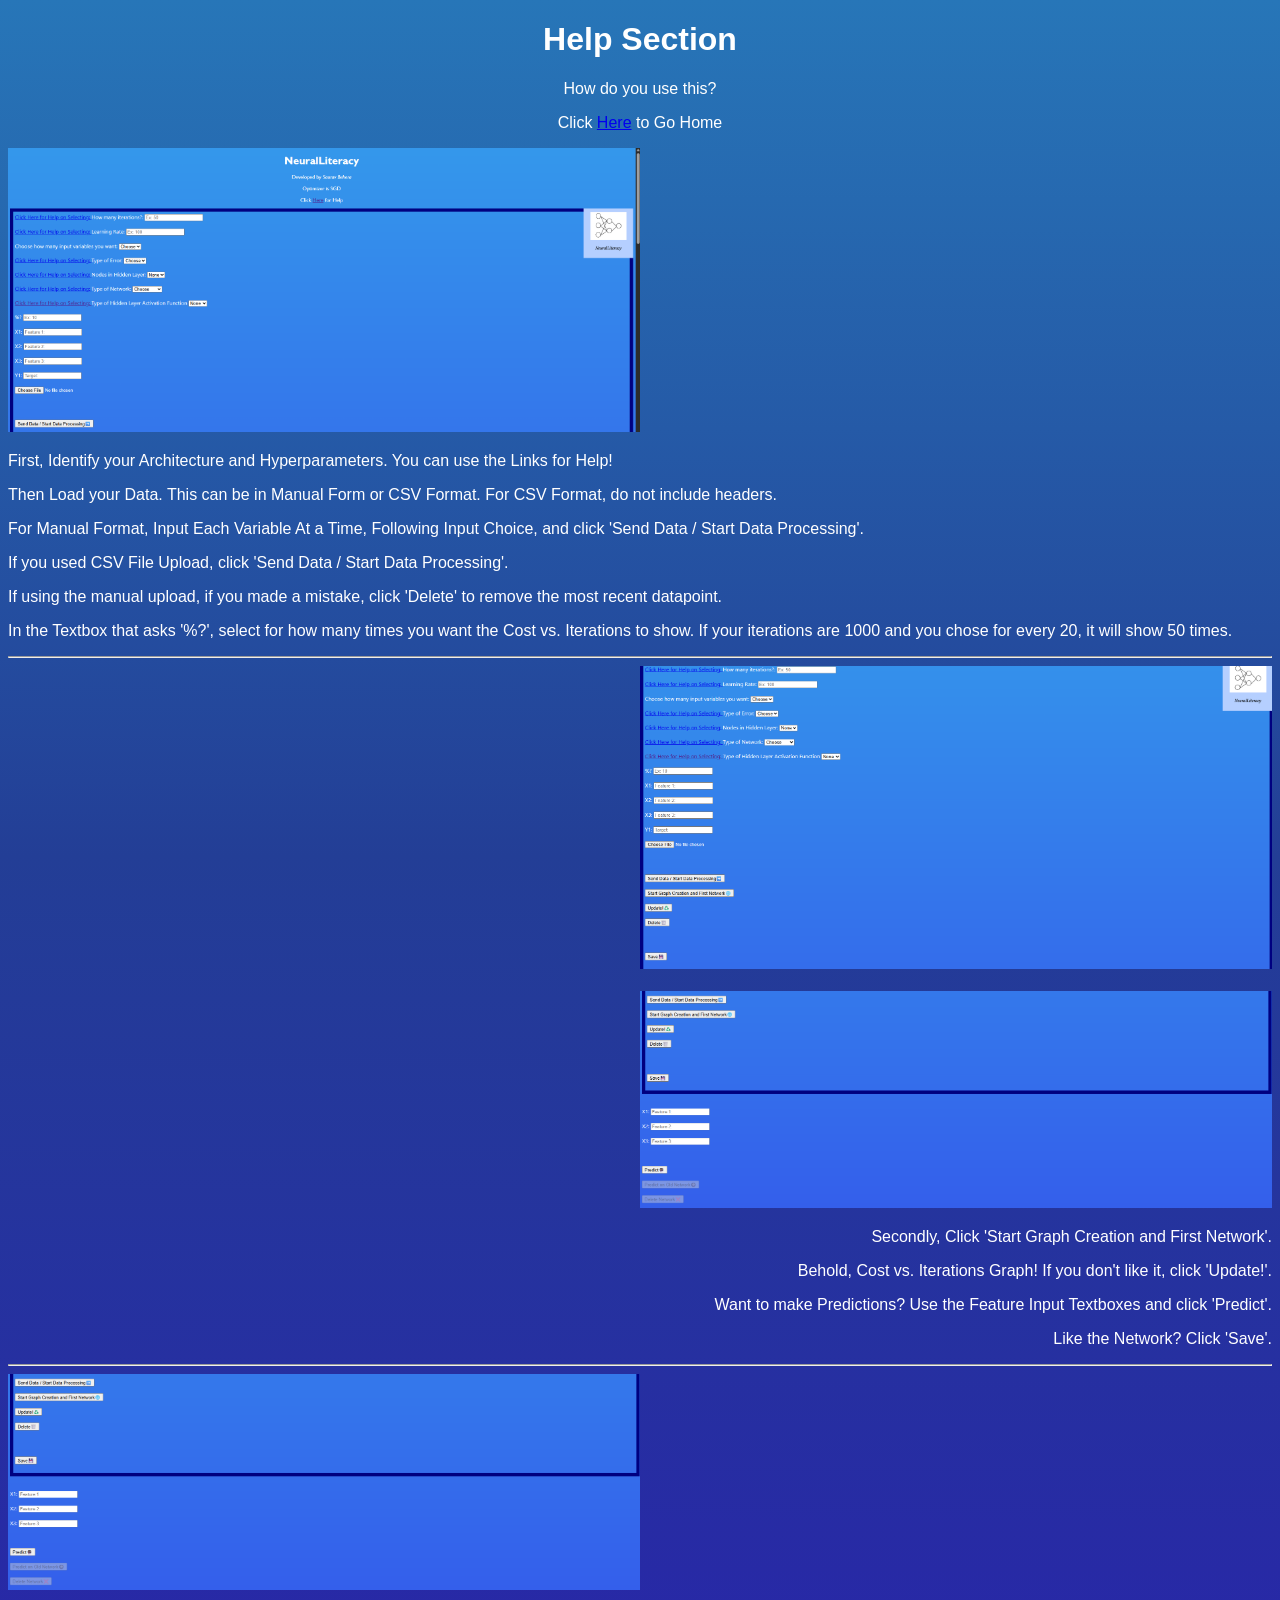
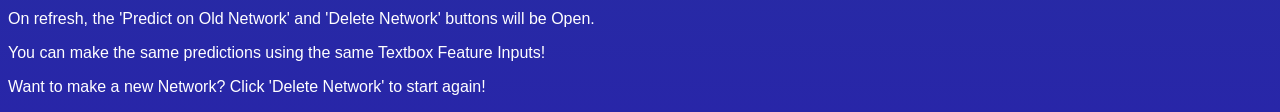
<file: help.html>
<!DOCTYPE html>
<html lang="en">
    <head>
         <title>NeuralLiteracy - Help</title>
        <link rel="icon" type="image/jpeg" href="neuralLogo.jpeg">
        <meta name="viewport" content="width=device-width, initial-scale=1.0">
        <meta charset="UTF-8">       
        <link rel="stylesheet" href="help.css">
    </head>
    <body>
        <header>
            <h1>Help Section</h1>
            <p>How do you use this?</p>
            <p>Click <a href="index.html">Here</a> to Go Home</p>
        </header>
        <main>
            <div id="stepOneBox">
                <img src="stepOne.png" width="460" height="345" id="stepOne">
                <p>First, Identify your Architecture and Hyperparameters. You can use the Links for Help!</p>
                <p>Then Load your Data. This can be in Manual Form or CSV Format. For CSV Format, do not include headers.</p>
                <p>For Manual Format, Input Each Variable At a Time, Following Input Choice, and click 'Send Data / Start Data Processing'.</p>
                <p>If you used CSV File Upload, click 'Send Data / Start Data Processing'.</p>
                <p>If using the manual upload, if you made a mistake, click 'Delete' to remove the most recent datapoint.</p>
                <p>In the Textbox that asks '%?', select for how many times you want the Cost vs. Iterations to show. If your iterations are 1000 and you chose for every 20, it will show 50 times.</p>
            </div>
            <hr>
            <div id="stepTwoBox">
                <img src="stepTwo.png" width="460" height="345" id="stepTwo">
                <br>
                <br>
                <img src="stepThree.png" width="460" height="345" id="stepThree">
                <p>Secondly, Click 'Start Graph Creation and First Network'.</p>
                <p>Behold, Cost vs. Iterations Graph! If you don't like it, click 'Update!'.</p>
                <p>Want to make Predictions? Use the Feature Input Textboxes and click 'Predict'.</p>
                <p>Like the Network? Click 'Save'.</p>
            </div>
            <hr>
            <div id="stepThreeBox">
                <img src="stepThree.png" width="460" height="345" id="stepThree">
                <p>On refresh, the 'Predict on Old Network' and 'Delete Network' buttons will be Open.</p>
                <p>You can make the same predictions using the same Textbox Feature Inputs!</p>
                <p>Want to make a new Network? Click 'Delete Network' to start again!</p>
            </div>
        </main>
    </body>
</html>
</file>
<file: help.css>
body {
    color: white;
    background: rgb(52, 113, 173);
    font-family:'Segoe UI', Tahoma, Geneva, Verdana, sans-serif;
    background: linear-gradient(to bottom, #2776b8, #233e96, #2826a8);
}
#stepOne, #stepTwo, #stepThree {
    width: 50%;
    height: auto;
}

#stepOneBox {
    text-align: left;
}

#stepTwoBox {
    text-align: right;
}

header {
    text-align: center;
}
</file>
